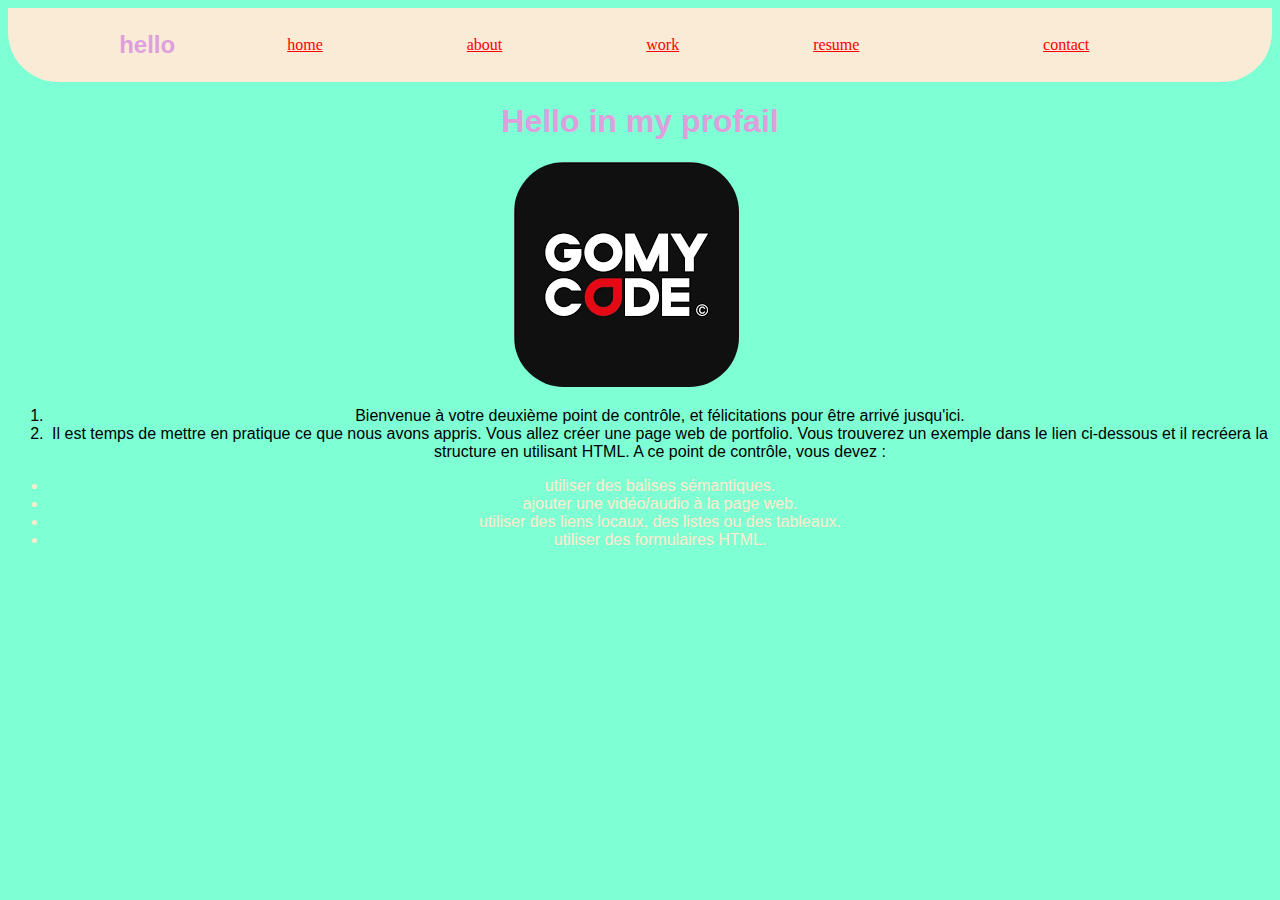
<file: index.html>
<!DOCTYPE html>
<html lang="en">
<head>
    <meta charset="UTF-8">
  <link rel="stylesheet" href="./style.css">
    

    <meta name="viewport" content="width=device-width, initial-scale=1.0">
    <title>Document</title>
    
</head>
<body>
    <table width="100%" id ="table1">
        <tr>  
            <td><h2>hello</h2> </td>
            <td><a href="index.html" >home</a></td>
            <td><a href="about.html" >about</a></td>
            <td><a href="work.html" >work</a></td>
            <td><a href="resum.html" >resume</a></td>
            <td><a href="contact.html" >contact</a></td>

        </tr>
    </table>

        
            <h1>Hello in my profail</h1>
            <img src="cc.png" id="img">
        
    <section>
        <form>
            <ol>
                <li>
                    Bienvenue à votre deuxième point de contrôle, et félicitations pour être arrivé jusqu'ici.
                </li>
                <li>Il est temps de mettre en pratique ce que nous avons appris. 
                    Vous allez créer une page web de portfolio.
                    Vous trouverez un exemple dans le lien ci-dessous et il recréera la structure en utilisant HTML.
                    A ce point de contrôle, vous devez :</li></ol>
            <ul type="disc">
                <li>utiliser des balises sémantiques.</li>
                    <li>ajouter une vidéo/audio à la page web.</li>
                    <li>utiliser des liens locaux, des listes ou des tableaux.</li>
                    <li>utiliser des formulaires HTML.
                </li>
            </ul>
        </form>
    </section>
    

    
</body>
</html>
</file>
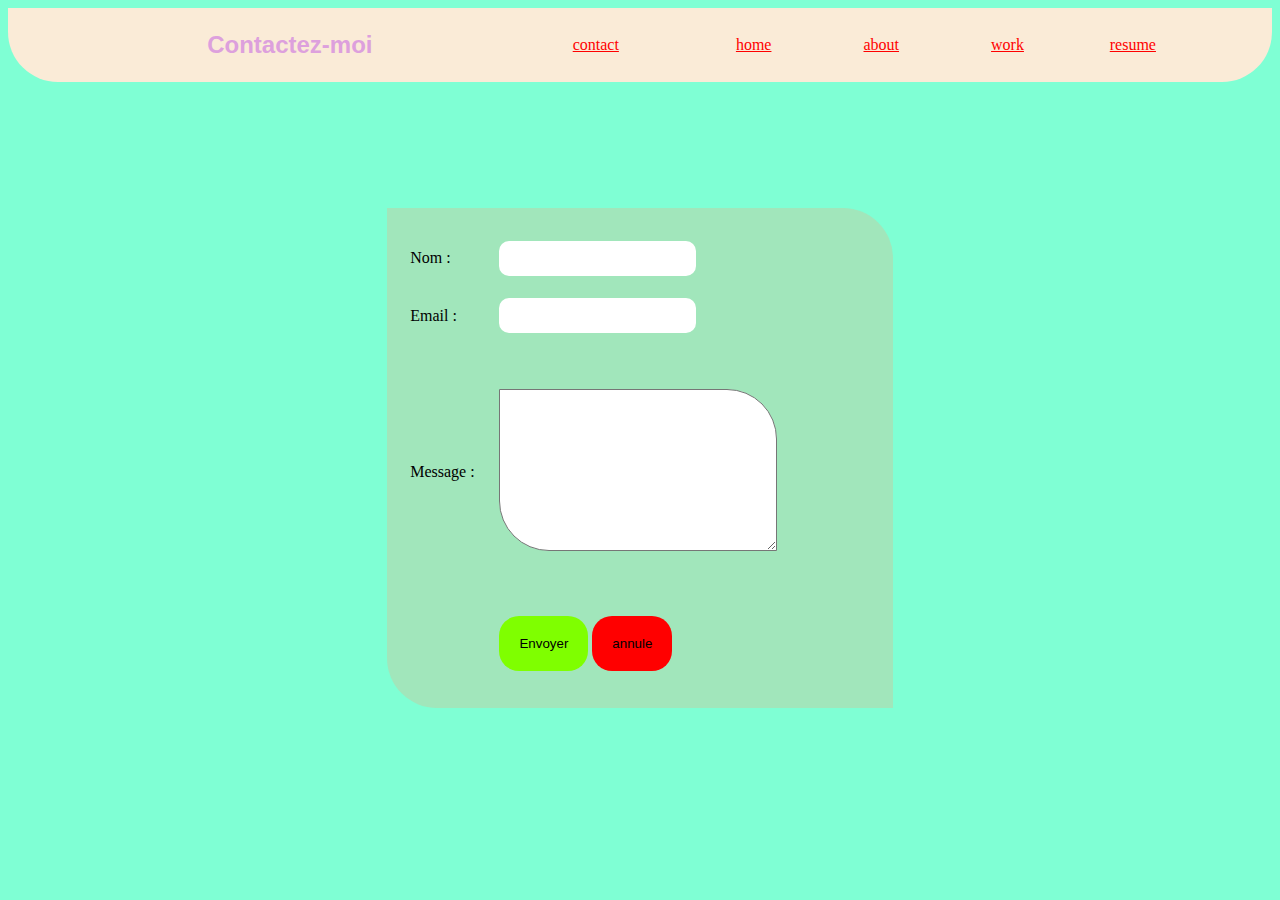
<file: contact.html>
<!DOCTYPE html>
<html lang="en">
<head>
    <meta charset="UTF-8">
    <meta name="viewport" content="width=device-width, initial-scale=1.0">
    <link rel="stylesheet" href="./style.css">
    <title>Document</title>
</head>
<body>
    <section id="contact">
        
        <form action="#" method="post">
            <table width="100%" id="table1">
                <tr>     
                    <td><h2>Contactez-moi</h2></td>       
                    <td><a href="contact.html" >contact</a></td>
                    <td><a href="index.html" >home</a></td>
                    <td><a href="about.html" >about</a></td>
                    <td><a href="work.html" >work</a></td>
                    <td><a href="resume.html" >resume</a></td>
                    
                </tr>
            </table>
            <table width="100%" id="table2">
                <tr>
                    <td><label for="name">Nom :</label></td>
                    <td><input type="text" id="name" name="name" required></td>
                </tr>
                <tr>
                    <td><label for="email">Email :</label></td>
                    <td><input type="email" id="email" name="email" required></td></tr>
                <tr>
                    <td><label for="message">Message :</label></td>
                    <td><textarea id="message" name="message" rows="4" required></textarea></td>
                </td>
                <tr>
                    <td></td>
                    <td><button  id ="s" type="submit">Envoyer</button>
                        <button id="r" type="resrt">annule</button><td>
                </tr>
            </table>
        </form>
    </section>
</html>
</file>
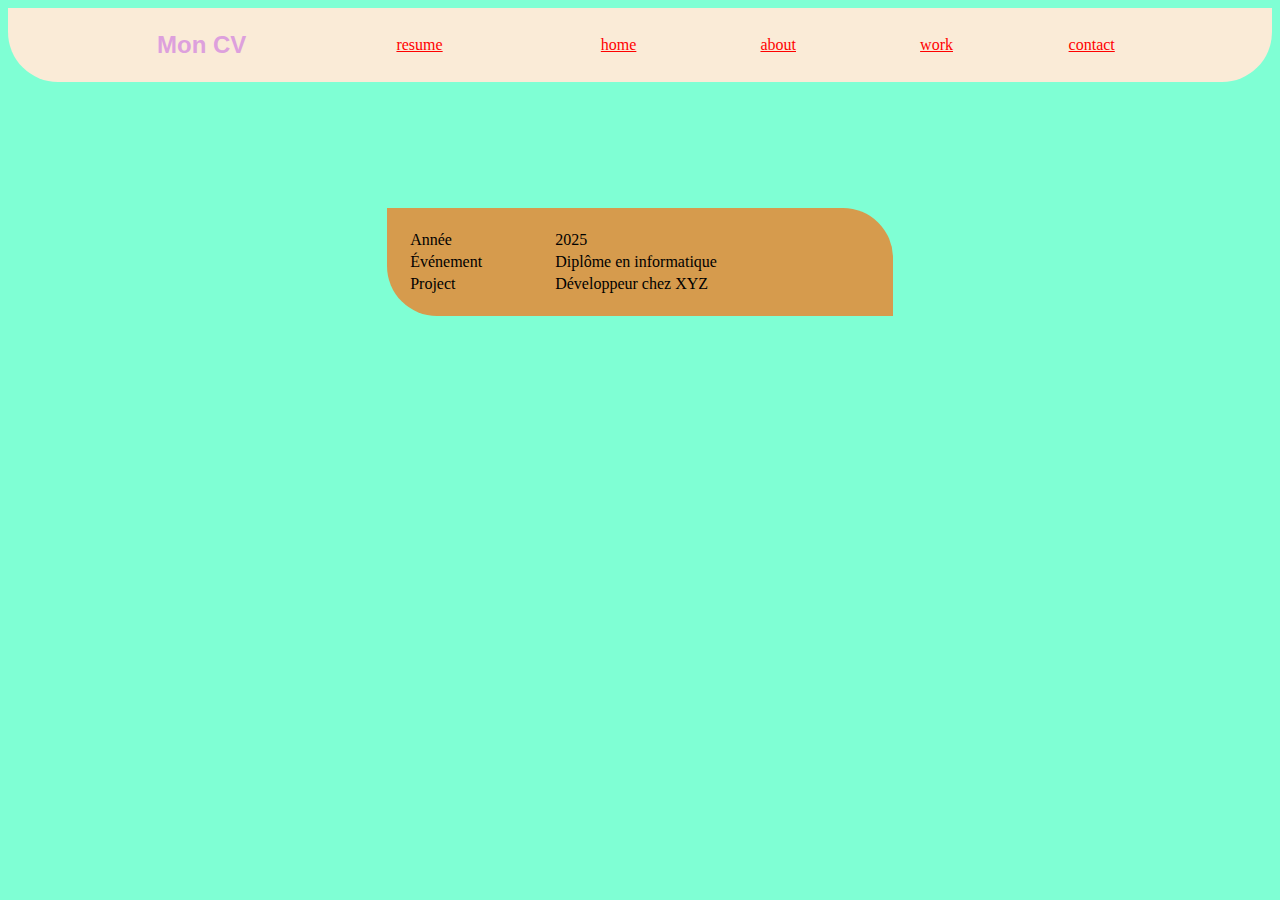
<file: resum.html>
<!DOCTYPE html>
<html lang="en">
<head>
    <meta charset="UTF-8">
    <meta name="viewport" content="width=device-width, initial-scale=1.0">
    <link rel="stylesheet" href="./style.css">

    <title>Document</title>
    

</head>
<body>
    <table width="100%" id="table1">
        <tr>  
            <td> <h2>Mon CV</h2></td>   
            <td><a href="resume.html" >resume</a></td>      
            <td><a href="index.html" >home</a></td>
            <td><a href="about.html" >about</a></td>
            <td><a href="work.html" >work</a></td>    
            <td><a href="contact.html" >contact</a></td>
        </tr>
    </table>
        <table width="100%" id="table3">

            <tr>
                <td>Année</td>
                <td>2025</td>
            </tr>
            <tr>
                <td>Événement</td>
                <td>Diplôme en informatique</td>
            </tr>
            <tr>
                <td>Project</td>
                <td>Développeur chez XYZ</td>
            </tr>
    </table>
</body>
</html>
</file>
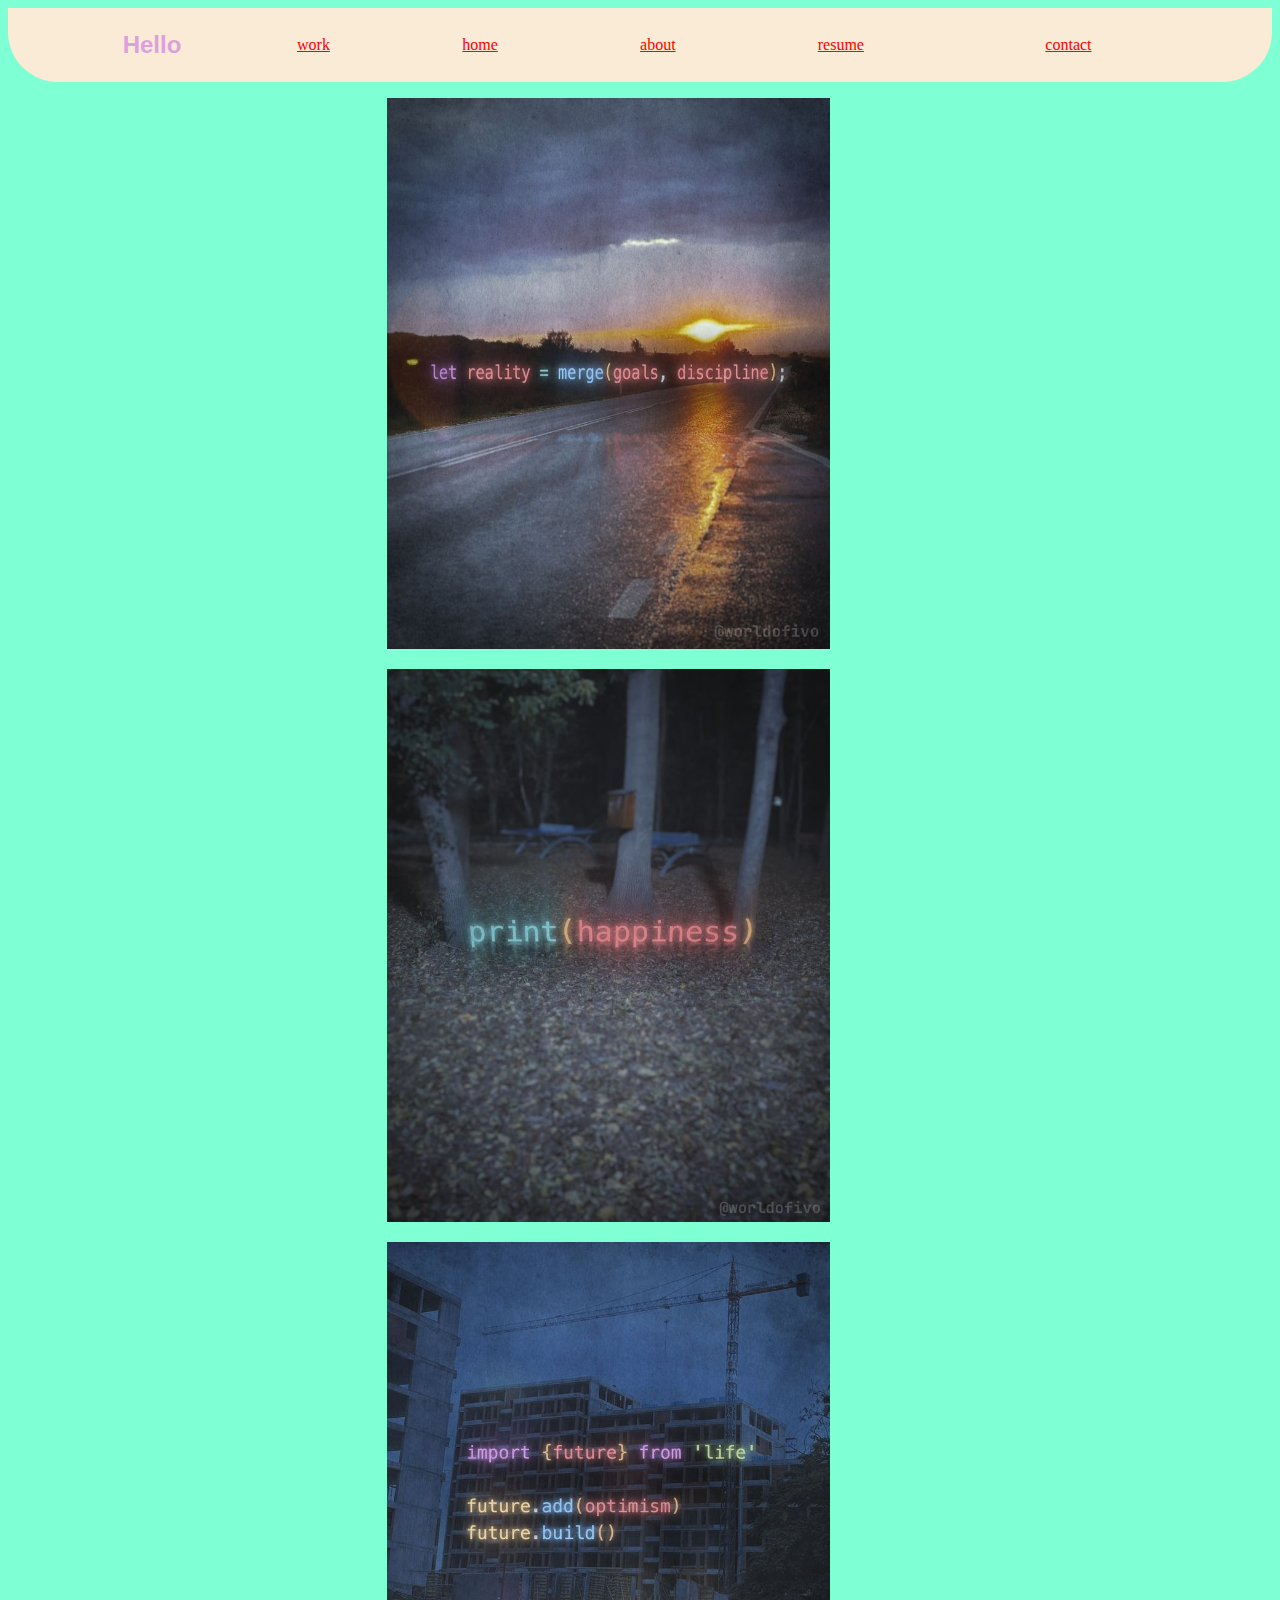
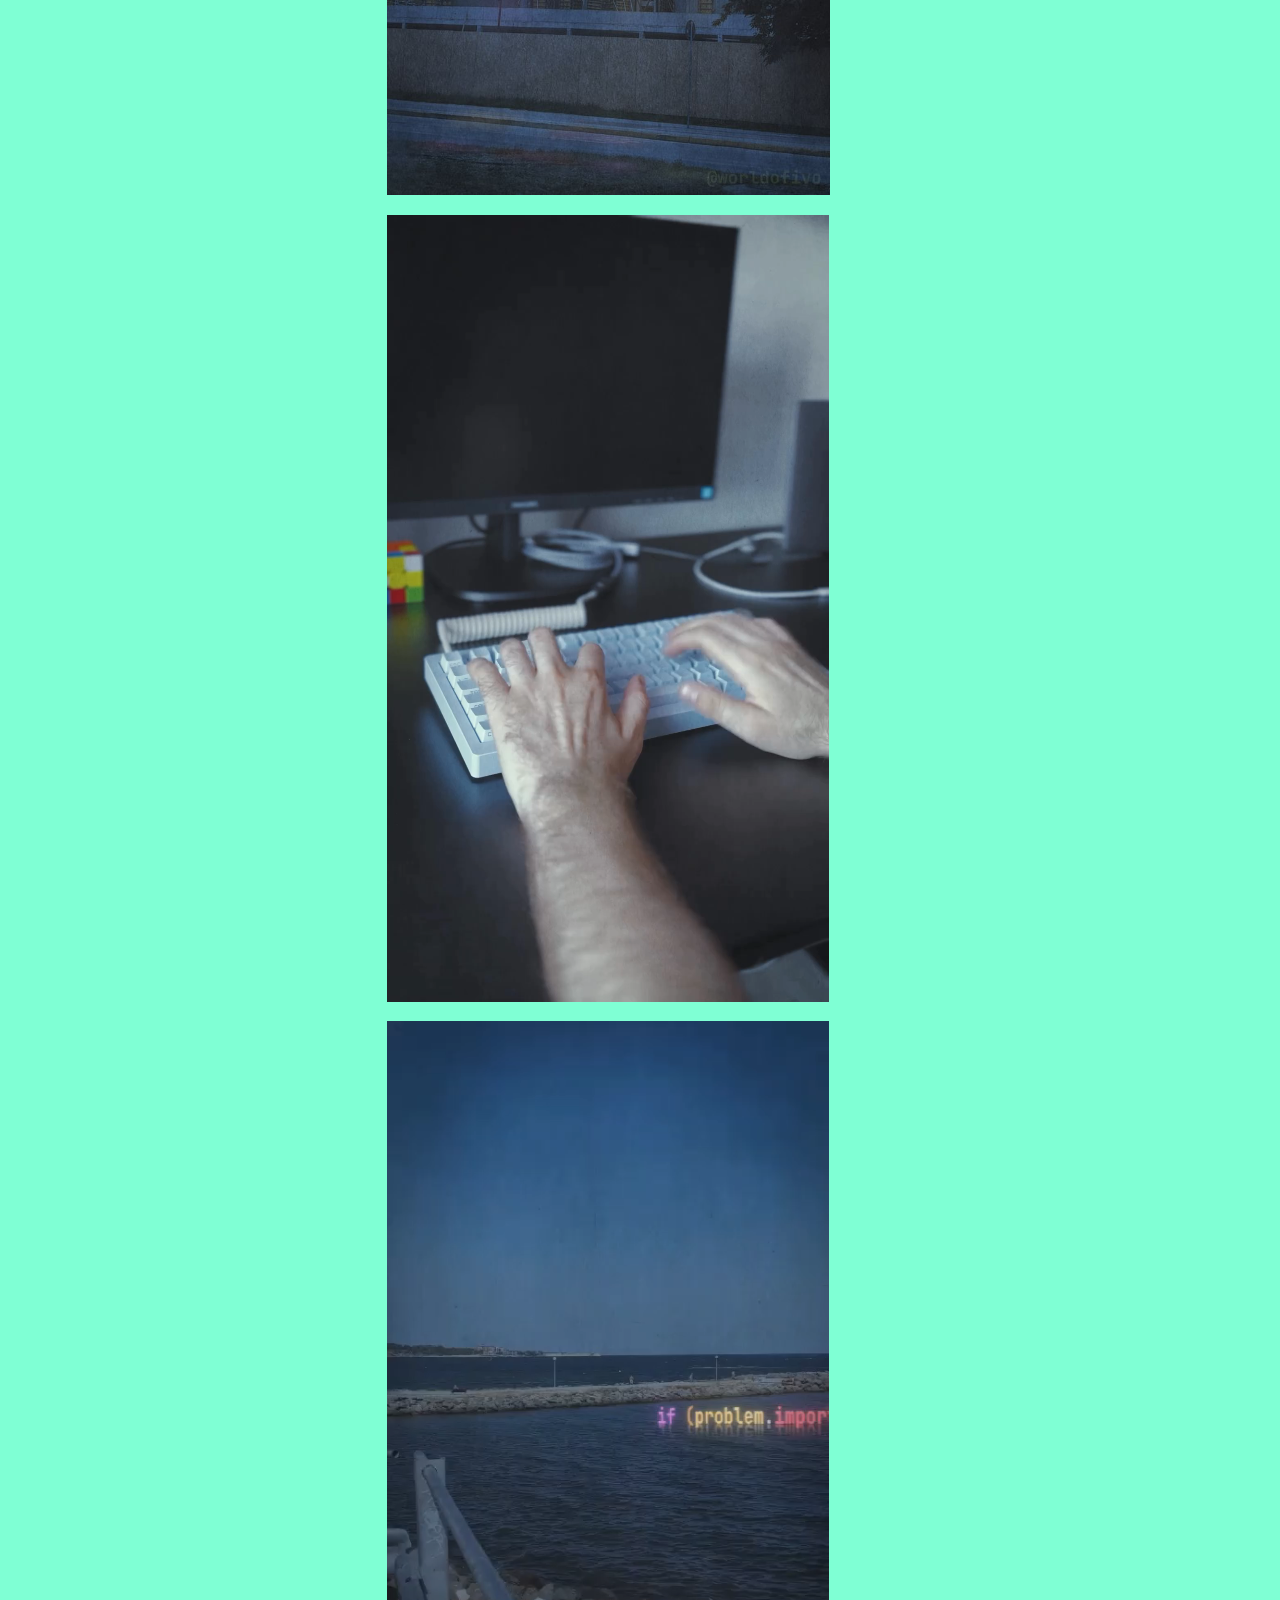
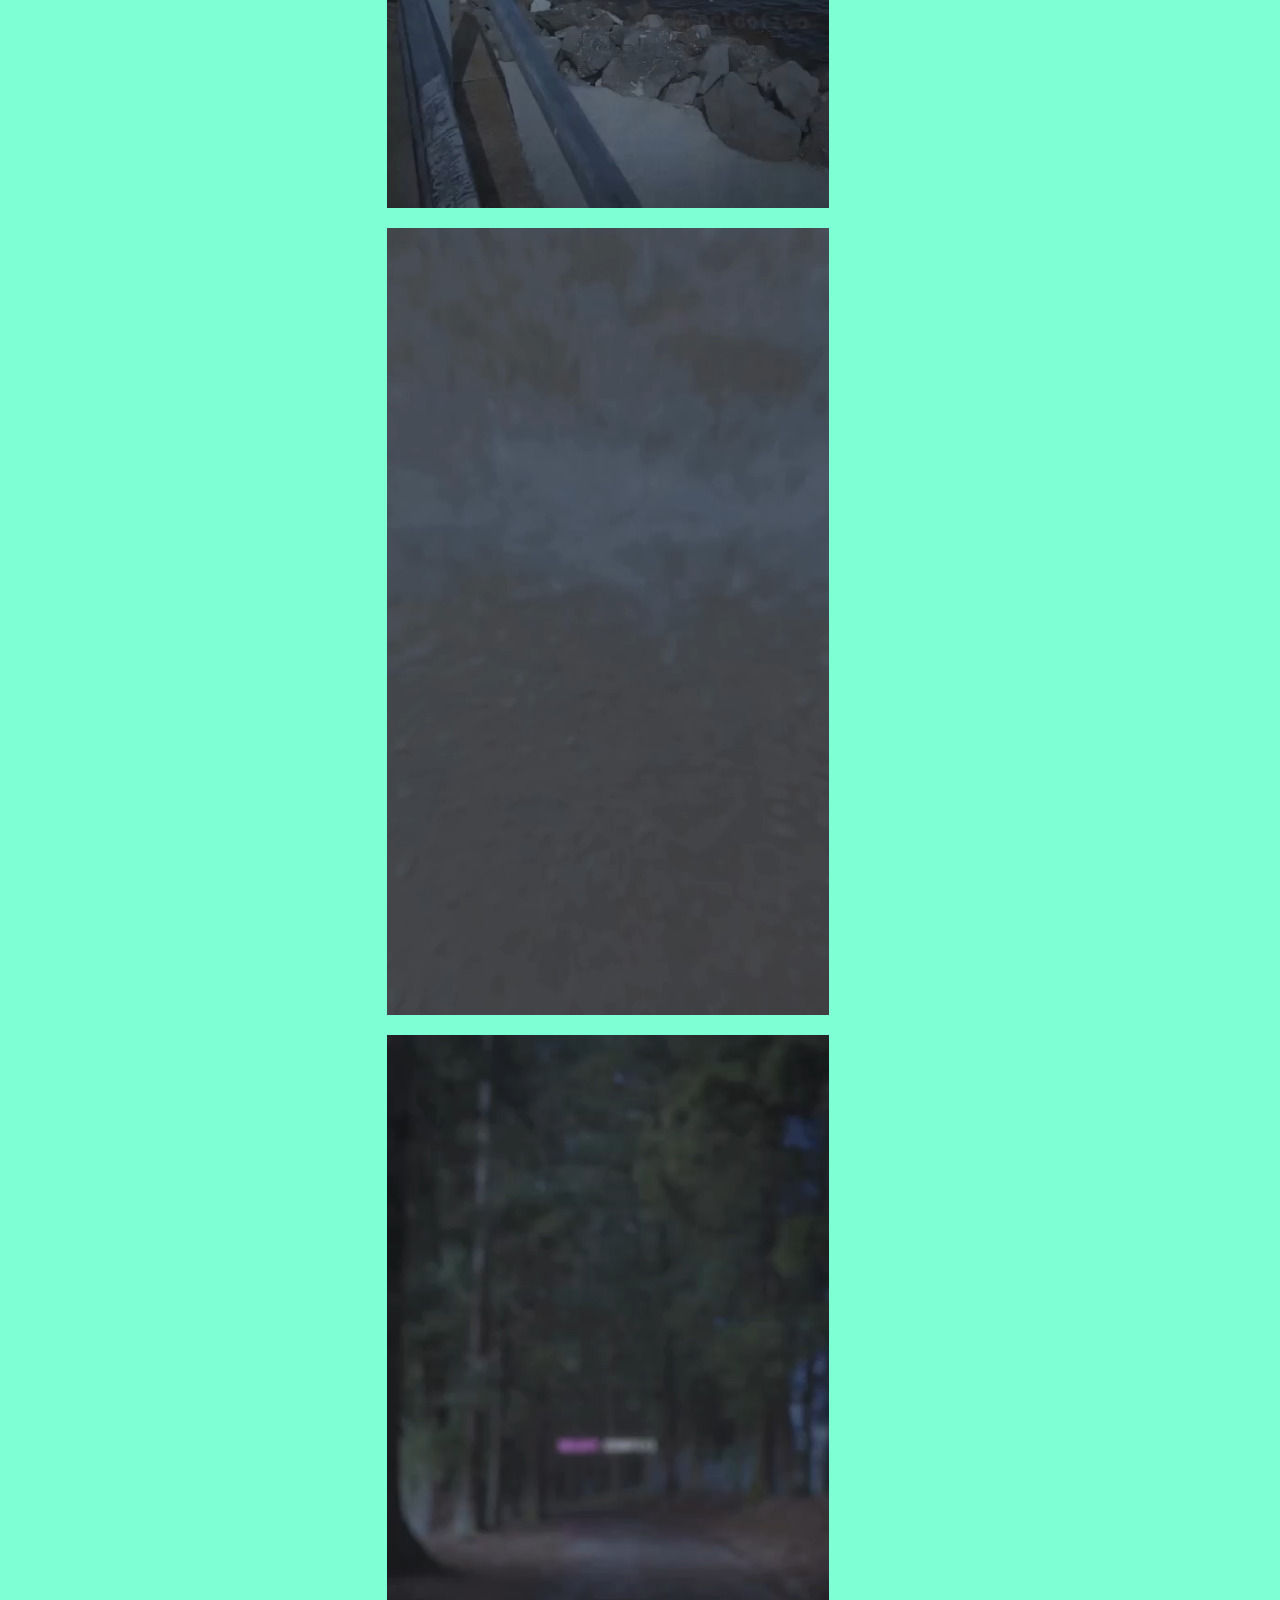
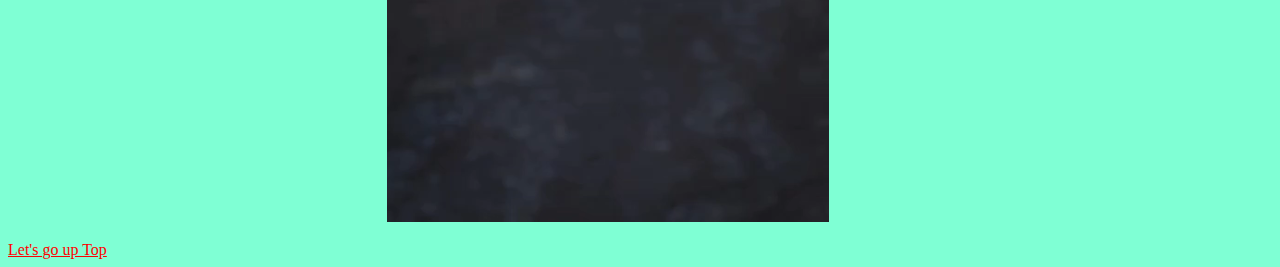
<file: work.html>
<!DOCTYPE html>
<html lang="en">
<head>
    <meta charset="UTF-8">
    <meta name="viewport" content="width=device-width, initial-scale=1.0">
    <link rel="stylesheet" href="./style.css">
    <title>Document</title>
</head>
<body>
    <a name="TopOfThePage">  </a>
    <table width="100%" id="table1">
        <tr>     
            <td><h2>Hello</h2></td> 
            <td><a href="work.html" >work</a></td>              
            <td><a href="index.html" >home</a></td>
            <td><a href="about.html" >about</a></td>      
            <td><a href="resum.html" >resume</a></td>
            <td><a href="contact.html" >contact</a></td>
            
        </tr>
    </table></p>
    <form id="form1">
    <img  width="50%" height="50%" src="p1.jpg"></p>
    <img width="50%" height="50%" src="p2.jpg"></p>
    <img width="50%" height="50%" src="p3.jpg"></p>
    <video width="50%" height="50%"  autoplay><source src="v1 (1).mp4" type="video/mp4"  /></video></p>
    <video width="50%" height="50%"  autoplay><source src="v2.mp4" type="video/mp4"  /></video></p>
    <video width="50%" height="50%"  autoplay><source src="v3.mp4" type="video/mp4"  /></video></p>
    <video width="50%" height="50%"  autoplay><source src="v4.mp4" type="video/mp4"  /></video></p>

    
</form>
<a href="#TopOfThePage">  Let's go up Top </a> 
</body>
</html>
</file>
<file: style.css>
body{
    background-color: aquamarine;
}
#table1{
    background-color: antiquewhite;
    border-radius: 0px 0px 50px 50px;
}
:any-link{
    color: red;
}
:any-link:hover{
    color: green;
}
h1,h2{
    text-align: center;
    font-family: 'Franklin Gothic Medium', 'Arial Narrow', Arial, sans-serif;
    color: plum;
}
ol{
    font-family: 'Trebuchet MS', 'Lucida Sans Unicode', 'Lucida Grande', 'Lucida Sans', Arial, sans-serif;
    text-align: center;
}
ul{
    font-family: Verdana, Geneva, Tahoma, sans-serif;
    color: blanchedalmond;
    text-align: center;

}


#img{
    margin-left: 40%;
    border-radius: 50px;

}
#table2{
    width: 40%;
    height: 500px;
margin-left: 30%;
margin-top: 10%;
    background-color:#bfcfa585;
    border-radius: 0px 50px 0px 50px;
    padding: 20px;
}
#r{
    background-color: red;

}
#s{
    background-color: chartreuse;
}
input{
    padding: 10px;
    border-radius: 10px;
    border: none;

}
input:hover{
 
    border-radius: 10px;
    border: none;
    background-color: rgb(74, 218, 93);}
button{
    padding: 20px;
    border-radius: 20px;
    border: none;

}
#s:hover{
    background-color: rgba(41, 43, 39, 0.295);}
#r:hover{
        background-color: rgba(41, 43, 39, 0.295);}

#form1{
    margin-left:30%;

}
#table3{
    background-color: rgb(214, 155, 77);
    width:40%;
    height: 50%;
    margin-left: 30%;
    margin-right: 30%;
    margin-top: 10%;

    border-radius: 0px 50px 0px 50px;
    padding: 20px;
}
textarea{
    padding: 50px;
    border-radius: 0px 50px 0px 50px;
}
textarea:hover{
    background-color:rgb(74, 218, 93) ;
}
</file>
